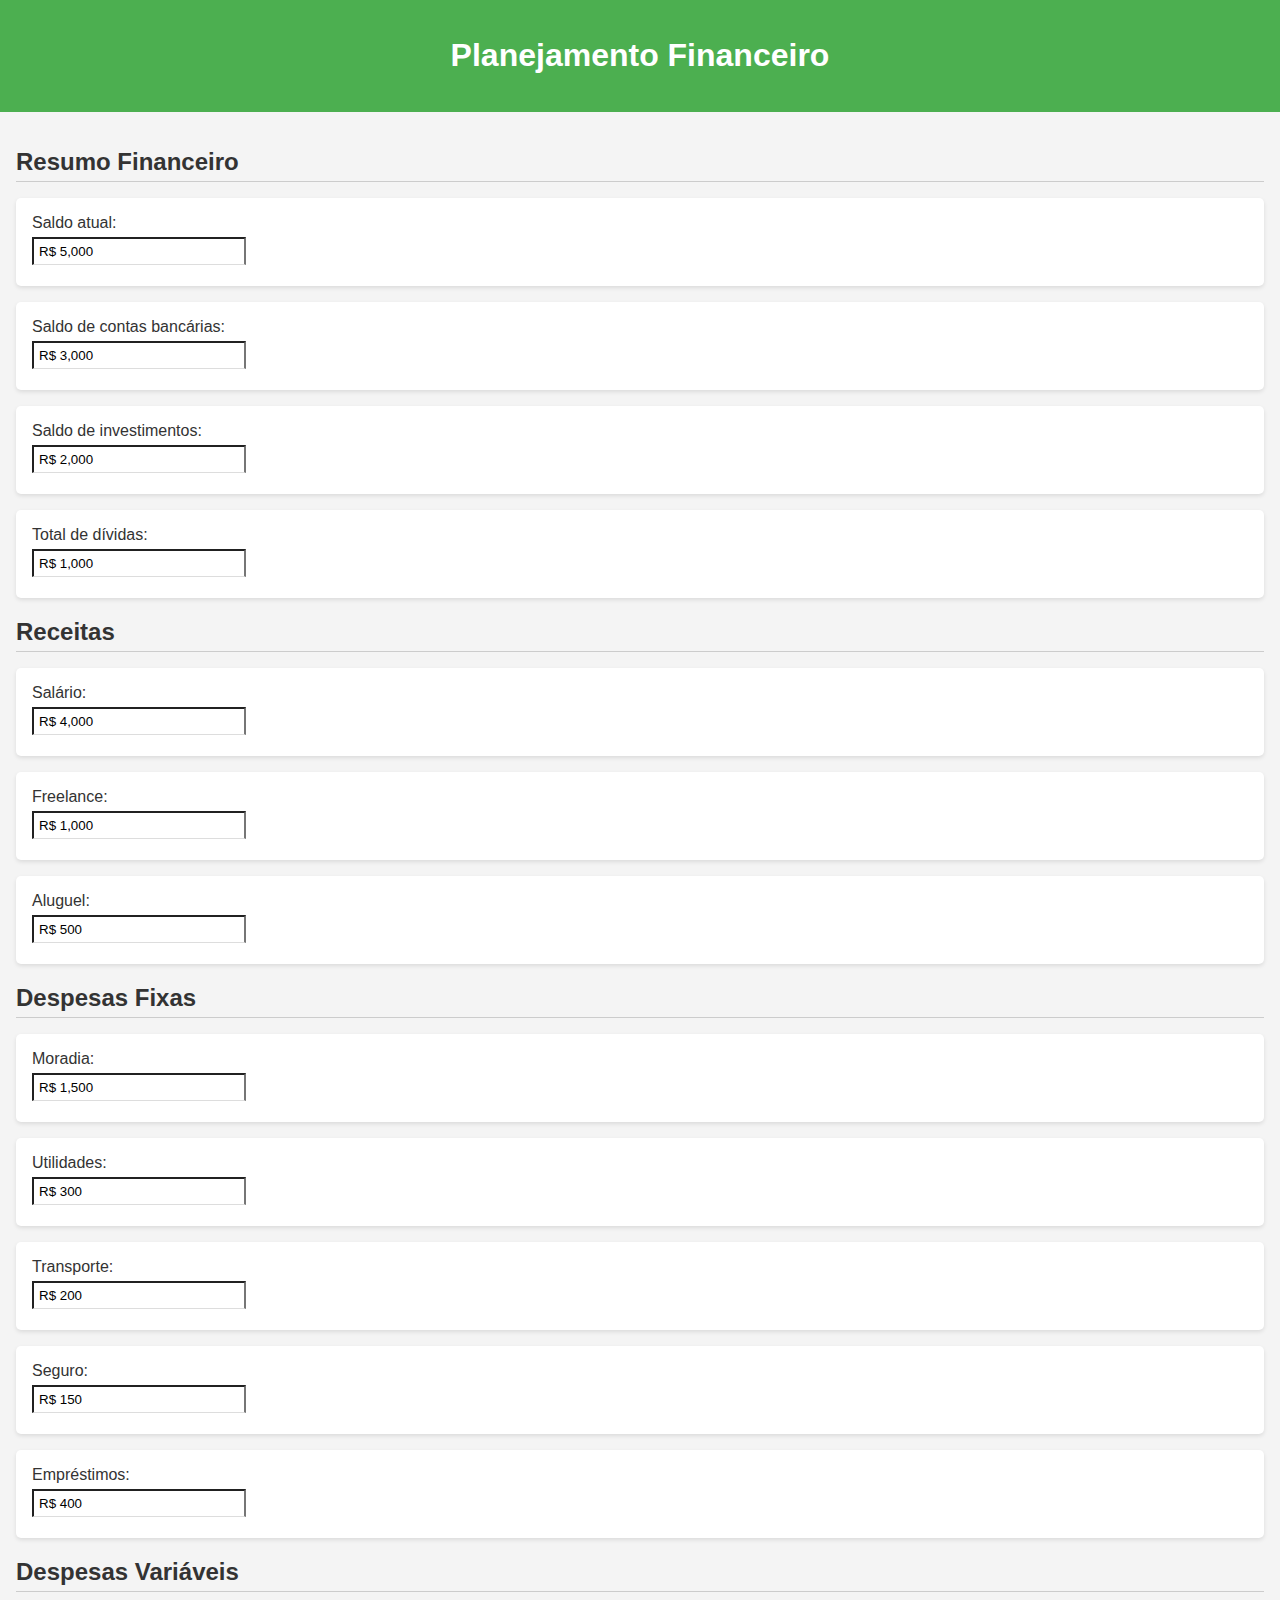
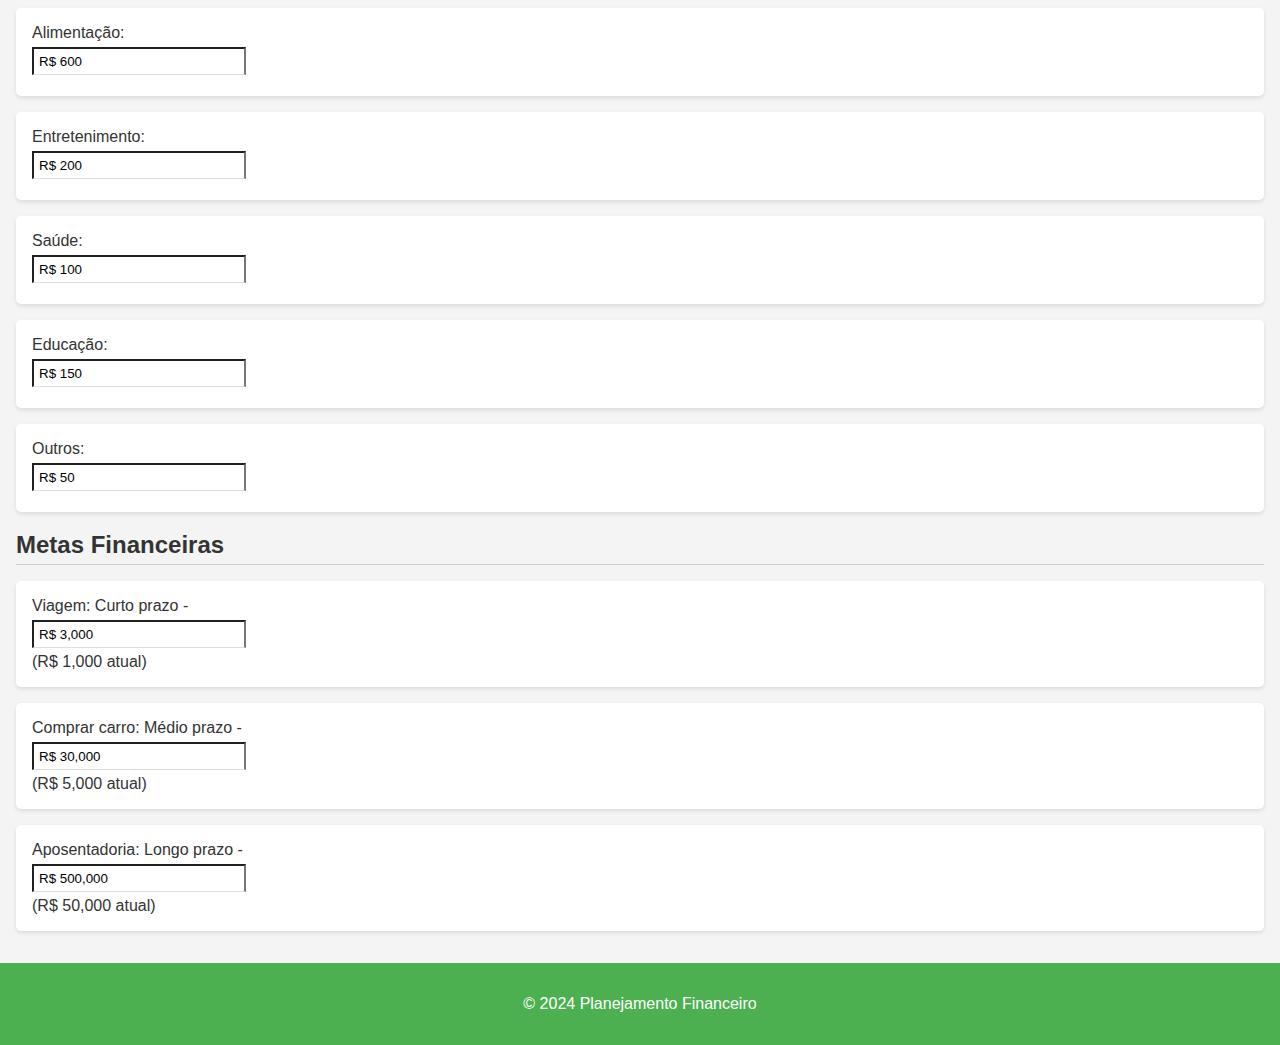
<file: Formulário/index.html>
<!DOCTYPE html>
<html lang="pt-BR">
<head>
    <meta charset="UTF-8">
    <meta name="viewport" content="width=device-width, initial-scale=1.0">
    <title>Planejamento Financeiro</title>
    <link rel="stylesheet" href="css\styles.css">
</head>
<body>
    <header>
        <h1>Planejamento Financeiro</h1>
    </header>
    <main>
        <section id="resumo-financeiro">
            <h2>Resumo Financeiro</h2>
            <div>Saldo atual: <input type="text" value="R$ 5,000"></div>
            <div>Saldo de contas bancárias: <input type="text" value="R$ 3,000"></div>
            <div>Saldo de investimentos: <input type="text" value="R$ 2,000"></div>
            <div>Total de dívidas: <input type="text" value="R$ 1,000"></div>
        </section>
        <section id="receitas">
            <h2>Receitas</h2>
            <div>Salário: <input type="text" value="R$ 4,000"></div>
            <div>Freelance: <input type="text" value="R$ 1,000"></div>
            <div>Aluguel: <input type="text" value="R$ 500"></div>
        </section>
        <section id="despesas-fixas">
            <h2>Despesas Fixas</h2>
            <div>Moradia: <input type="text" value="R$ 1,500"></div>
            <div>Utilidades: <input type="text" value="R$ 300"></div>
            <div>Transporte: <input type="text" value="R$ 200"></div>
            <div>Seguro: <input type="text" value="R$ 150"></div>
            <div>Empréstimos: <input type="text" value="R$ 400"></div>
        </section>
        <section id="despesas-variaveis">
            <h2>Despesas Variáveis</h2>
            <div>Alimentação: <input type="text" value="R$ 600"></div>
            <div>Entretenimento: <input type="text" value="R$ 200"></div>
            <div>Saúde: <input type="text" value="R$ 100"></div>
            <div>Educação: <input type="text" value="R$ 150"></div>
            <div>Outros: <input type="text" value="R$ 50"></div>
        </section>
        <section id="metas-financeiras">
            <h2>Metas Financeiras</h2>
            <div>Viagem: Curto prazo - <input type="text" value="R$ 3,000"> (R$ 1,000 atual)</div>
            <div>Comprar carro: Médio prazo - <input type="text" value="R$ 30,000"> (R$ 5,000 atual)</div>
            <div>Aposentadoria: Longo prazo - <input type="text" value="R$ 500,000"> (R$ 50,000 atual)</div>
        </section>
    </main>
    <footer>
        <p>&copy; 2024 Planejamento Financeiro</p>
    </footer>
</body>
</html>
</file>
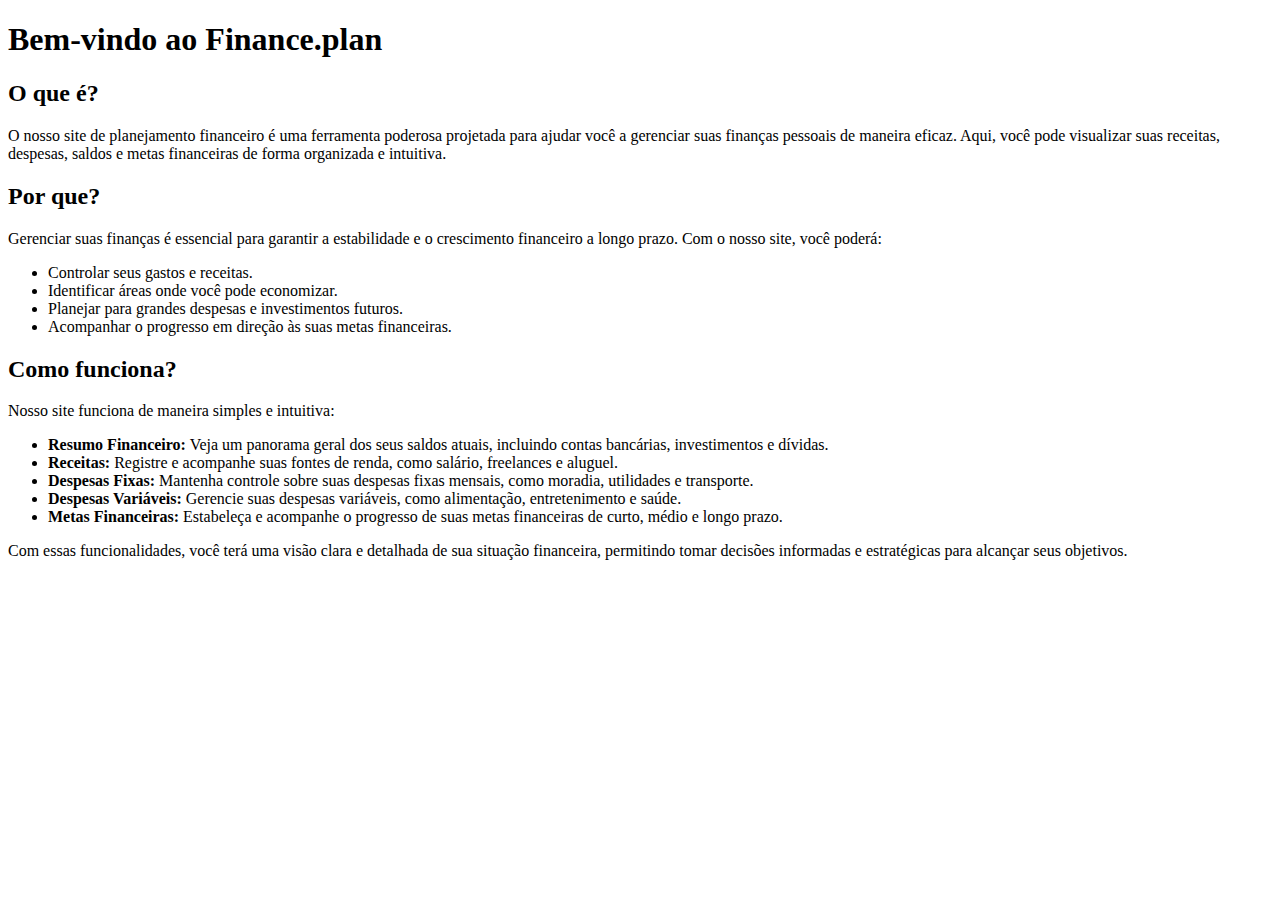
<file: Pagina-inicial/index.html>
<!DOCTYPE html>
<html lang="pt-BR">
<head>
    <meta charset="UTF-8">
    <meta name="viewport" content="width=device-width, initial-scale=1.0">
    <link rel="stylesheet" src="css/styles.css">
    <title>Finance.plan</title>
</head>

<body>
<header>
    <h1>Bem-vindo ao Finance.plan</h1>
</header>
<main>
    <section id="o-que-e">
        <h2>O que é?</h2>
        <div class="content">
            <p>O nosso site de planejamento financeiro é uma ferramenta poderosa projetada para ajudar você a gerenciar suas finanças pessoais de maneira eficaz. Aqui, você pode visualizar suas receitas, despesas, saldos e metas financeiras de forma organizada e intuitiva.</p>
        </div>
    </section>
    <section id="por-que">
        <h2>Por que?</h2>
        <div class="content">
            <p>Gerenciar suas finanças é essencial para garantir a estabilidade e o crescimento financeiro a longo prazo. Com o nosso site, você poderá:</p>
            <ul>
                <li>Controlar seus gastos e receitas.</li>
                <li>Identificar áreas onde você pode economizar.</li>
                <li>Planejar para grandes despesas e investimentos futuros.</li>
                <li>Acompanhar o progresso em direção às suas metas financeiras.</li>
            </ul>
        </div>
    </section>
    <section id="como-funciona">
        <h2>Como funciona?</h2>
        <div class="content">
            <p>Nosso site funciona de maneira simples e intuitiva:</p>
            <ul>
                <li><strong>Resumo Financeiro:</strong> Veja um panorama geral dos seus saldos atuais, incluindo contas bancárias, investimentos e dívidas.</li>
                <li><strong>Receitas:</strong> Registre e acompanhe suas fontes de renda, como salário, freelances e aluguel.</li>
                <li><strong>Despesas Fixas:</strong> Mantenha controle sobre suas despesas fixas mensais, como moradia, utilidades e transporte.</li>
                <li><strong>Despesas Variáveis:</strong> Gerencie suas despesas variáveis, como alimentação, entretenimento e saúde.</li>
                <li><strong>Metas Financeiras:</strong> Estabeleça e acompanhe o progresso de suas metas financeiras de curto, médio e longo prazo.</li>
            </ul>
            <p>Com essas funcionalidades, você terá uma visão clara e detalhada de sua situação financeira, permitindo tomar decisões informadas e estratégicas para alcançar seus objetivos.</p>
        </div>
    </section>
</main>
</body>
</html>
</file>
